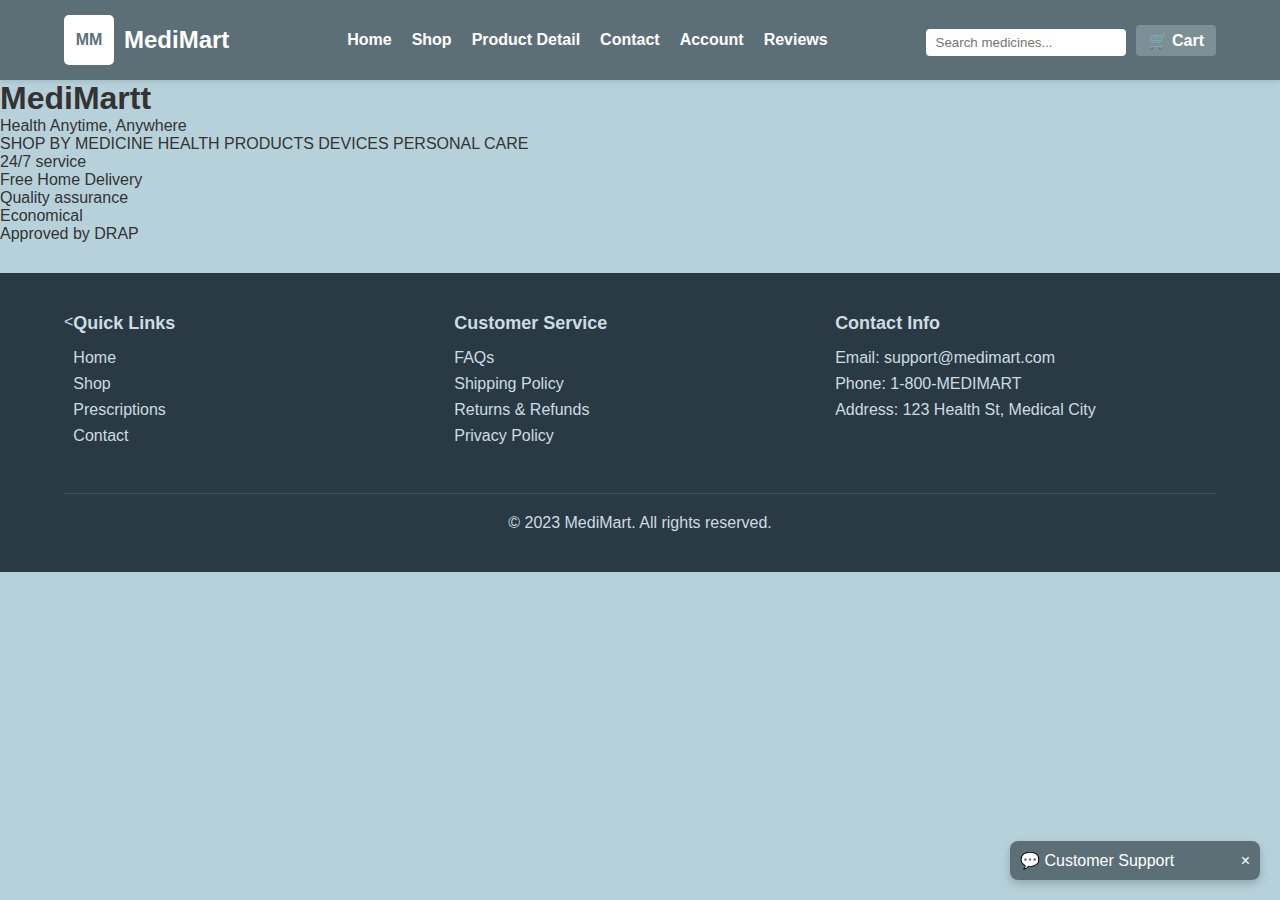
<file: index.html>
<!DOCTYPE html>
<html lang="en">
<head>
    <meta charset="UTF-8">
    <meta name="viewport" content="width=device-width, initial-scale=1.0">
    <title>MediMartt - Health Anytime Anywhere</title>
    
    <link href="https://fonts.googleapis.com/css2?family=Poppins:wght@300;400;600;700&display=swap" rel="stylesheet">
    <link rel="stylesheet" href="style.css">

</head>
<body>
    <header>
    <div class="header-container">
        <div class="logo">
            <div class="logo-icon">
                <span>MM</span>
            </div>
            <h1>MediMart</h1>
        </div>

        <nav>
            <ul>
               <li><a href="#">Home</a></li>
                <li><a href="ShopByCategory.html">Shop</a></li>
                <li><a href="productDetail.html">Product Detail</a></li>
                <li><a href="contact.html">Contact</a></li>
                <li><a href="login.html">Account</a></li>
                <li><a href="review.html">Reviews</a></li>
            </ul>
        </nav>

        <div class="header-extra">
            <input type="text" id="search-bar" placeholder="Search medicines...">
          <a href="shipping.html" class="add-to-cart">🛒 Cart</a>
        </div>
    </div>
</header>

    <section class="hero-section">

       

        <div class="hero-content">
            <h1 class="main-title">MediMartt</h1>
            <p class="title-info">Health Anytime, Anywhere</p>

            <div class="shopping-categories">
                <span>SHOP BY MEDICINE</span>
                <span>HEALTH PRODUCTS</span>
                <span>DEVICES</span>
                <span>PERSONAL CARE</span>
            </div>
        </div>

        <div class="services">
            <p>24/7 service</p>
            <p>Free Home Delivery</p>
            <p>Quality assurance</p>
            <p>Economical</p>
            <p>Approved by DRAP</p>
        </div>

    </section>

    <footer style="background-color:#2a3a44; color:#cddce3; padding:40px 0;">
  <div style="display:flex; justify-content:space-between; flex-wrap:wrap; width:90%; max-width:1200px; margin:0 auto;">

    <
    <div style="flex:1; min-width:200px; margin-bottom:20px;">
      <h3 style="margin-bottom:15px; font-size:18px;">Quick Links</h3>
      <ul style="list-style:none; padding:0; margin:0;">
        <li style="margin-bottom:8px;"><a href="#" style="color:#cddce3; text-decoration:none; transition: color 0.3s;">Home</a></li>
        <li style="margin-bottom:8px;"><a href="#" style="color:#cddce3; text-decoration:none; transition: color 0.3s;">Shop</a></li>
        <li style="margin-bottom:8px;"><a href="#" style="color:#cddce3; text-decoration:none; transition: color 0.3s;">Prescriptions</a></li>
        <li style="margin-bottom:8px;"><a href="#" style="color:#cddce3; text-decoration:none; transition: color 0.3s;">Contact</a></li>
      </ul>
    </div>

  
    <div style="flex:1; min-width:200px; margin-bottom:20px;">
      <h3 style="margin-bottom:15px; font-size:18px;">Customer Service</h3>
      <ul style="list-style:none; padding:0; margin:0;">
        <li style="margin-bottom:8px;"><a href="#" style="color:#cddce3; text-decoration:none; transition: color 0.3s;">FAQs</a></li>
        <li style="margin-bottom:8px;"><a href="#" style="color:#cddce3; text-decoration:none; transition: color 0.3s;">Shipping Policy</a></li>
        <li style="margin-bottom:8px;"><a href="#" style="color:#cddce3; text-decoration:none; transition: color 0.3s;">Returns &amp; Refunds</a></li>
        <li style="margin-bottom:8px;"><a href="#" style="color:#cddce3; text-decoration:none; transition: color 0.3s;">Privacy Policy</a></li>
      </ul>
    </div>

    
    <div style="flex:1; min-width:200px; margin-bottom:20px;">
      <h3 style="margin-bottom:15px; font-size:18px;">Contact Info</h3>
      <ul style="list-style:none; padding:0; margin:0; color:#cddce3;">
        <li style="margin-bottom:8px;">Email: support@medimart.com</li>
        <li style="margin-bottom:8px;">Phone: 1-800-MEDIMART</li>
        <li style="margin-bottom:8px;">Address: 123 Health St, Medical City</li>
      </ul>
    </div>

  </div>

  <div style="text-align:center; padding-top:20px; border-top: 1px solid rgba(255,255,255,0.1); width:90%; max-width:1200px; margin:20px auto 0;">
    <p style="margin:0;">&copy; 2023 MediMart. All rights reserved.</p>
  </div>
</footer>

<div id="chat-popup">
        <div id="chat-header" onclick="toggleChat()">
            <span>💬 Customer Support</span>
            <span id="close-btn">×</span>
        </div>
        <div id="chat-body">
            <p>Hello! How can we help you today?</p>
            <input type="text" placeholder="Type your message..." id="chat-input">
            <button onclick="sendMessage()">Send</button>
        </div>
    </div>

    <script>
        function toggleChat() {
            const chatBody = document.getElementById("chat-body");
            chatBody.style.display = chatBody.style.display === "block" ? "none" : "block";
        }

        function sendMessage() {
            const input = document.getElementById("chat-input");
            if(input.value.trim() !== "") {
                alert("Message sent: " + input.value);
                input.value = "";
            }
        }

        document.getElementById("close-btn").addEventListener("click", function(e){
            e.stopPropagation();
            document.getElementById("chat-body").style.display = "none";
        });
    </script>

</body>
</html>
</file>
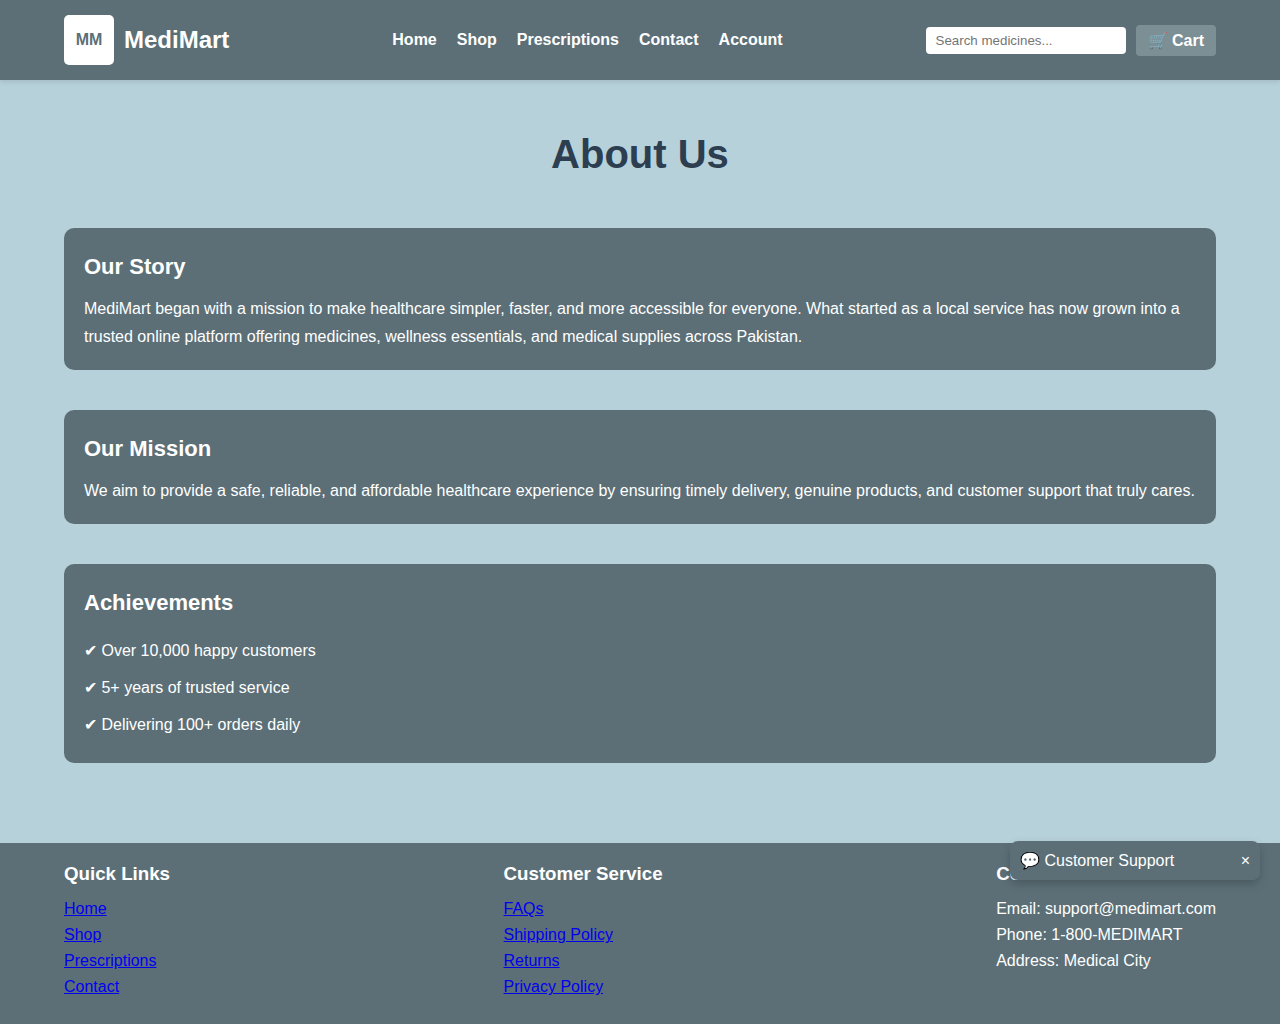
<file: aboutus.html>
<!DOCTYPE html>
<html lang="en">
<head>
    <meta charset="UTF-8">
    <meta name="viewport" content="width=device-width, initial-scale=1.0">
    <title>About Us – MediMart</title>
    <link rel="stylesheet" href="styled.css">
</head>

<body>

<!-- HEADER -->
<header>
    <div class="header-container">
        <div class="logo">
            <div class="logo-icon">
                <span>MM</span>
            </div>
            <h1>MediMart</h1>
        </div>

        <nav>
            <ul>
                <li><a href="#">Home</a></li>
                <li><a href="#">Shop</a></li>
                <li><a href="#">Prescriptions</a></li>
                <li><a href="#">Contact</a></li>
                <li><a href="#">Account</a></li>
            </ul>
        </nav>

        <div class="header-extra">
            <input type="text" id="search-bar" placeholder="Search medicines...">
            <a href="#" class="add-to-cart">🛒 Cart</a>
        </div>
    </div>
</header>

<!-- ABOUT US CONTENT -->
<section class="about-container">

    <h1 class="about-title">About Us</h1>

    <div class="section">
        <h2>Our Story</h2>
        <p>
            MediMart began with a mission to make healthcare simpler, faster, and more accessible for everyone.
            What started as a local service has now grown into a trusted online platform offering medicines,
            wellness essentials, and medical supplies across Pakistan.
        </p>
    </div>

    <div class="section">
        <h2>Our Mission</h2>
        <p>
            We aim to provide a safe, reliable, and affordable healthcare experience by ensuring timely delivery,
            genuine products, and customer support that truly cares.
        </p>
    </div>

    <div class="section achievements">
        <h2>Achievements</h2>
        <ul>
            <li>✔ Over 10,000 happy customers</li>
            <li>✔ 5+ years of trusted service</li>
            <li>✔ Delivering 100+ orders daily</li>
        </ul>
    </div>

</section>

<!-- FOOTER -->
<footer>
    <div class="footer-container">

        <div class="footer-section">
            <h3>Quick Links</h3>
            <ul>
                <li><a href="#">Home</a></li>
                <li><a href="#">Shop</a></li>
                <li><a href="#">Prescriptions</a></li>
                <li><a href="#">Contact</a></li>
            </ul>
        </div>

        <div class="footer-section">
            <h3>Customer Service</h3>
            <ul>
                <li><a href="#">FAQs</a></li>
                <li><a href="#">Shipping Policy</a></li>
                <li><a href="#">Returns</a></li>
                <li><a href="#">Privacy Policy</a></li>
            </ul>
        </div>

        <div class="footer-section">
            <h3>Contact Info</h3>
            <ul>
                <li>Email: support@medimart.com</li>
                <li>Phone: 1-800-MEDIMART</li>
                <li>Address: Medical City</li>
            </ul>
        </div>

    </div>
</footer>

<!-- CHAT POPUP -->
<div id="chat-popup">
    <div id="chat-header" onclick="toggleChat()">
        <span>💬 Customer Support</span>
        <span id="close-btn">×</span>
    </div>
    
    <div id="chat-body">
        <p>Hello! How can we assist you?</p>
        <input type="text" id="chat-input" placeholder="Type your message...">
        <button onclick="sendMessage()">Send</button>
    </div>
</div>

<script>
function toggleChat() {
    const chatBody = document.getElementById("chat-body");
    chatBody.style.display = (chatBody.style.display === "block") ? "none" : "block";
}

function sendMessage() {
    const input = document.getElementById("chat-input");
    if (input.value.trim() !== "") {
        alert("Message sent: " + input.value);
        input.value = "";
    }
}

document.getElementById("close-btn").addEventListener("click", function(e) {
    e.stopPropagation();
    document.getElementById("chat-body").style.display = "none";
});
</script>

</body>
</html>
</file>
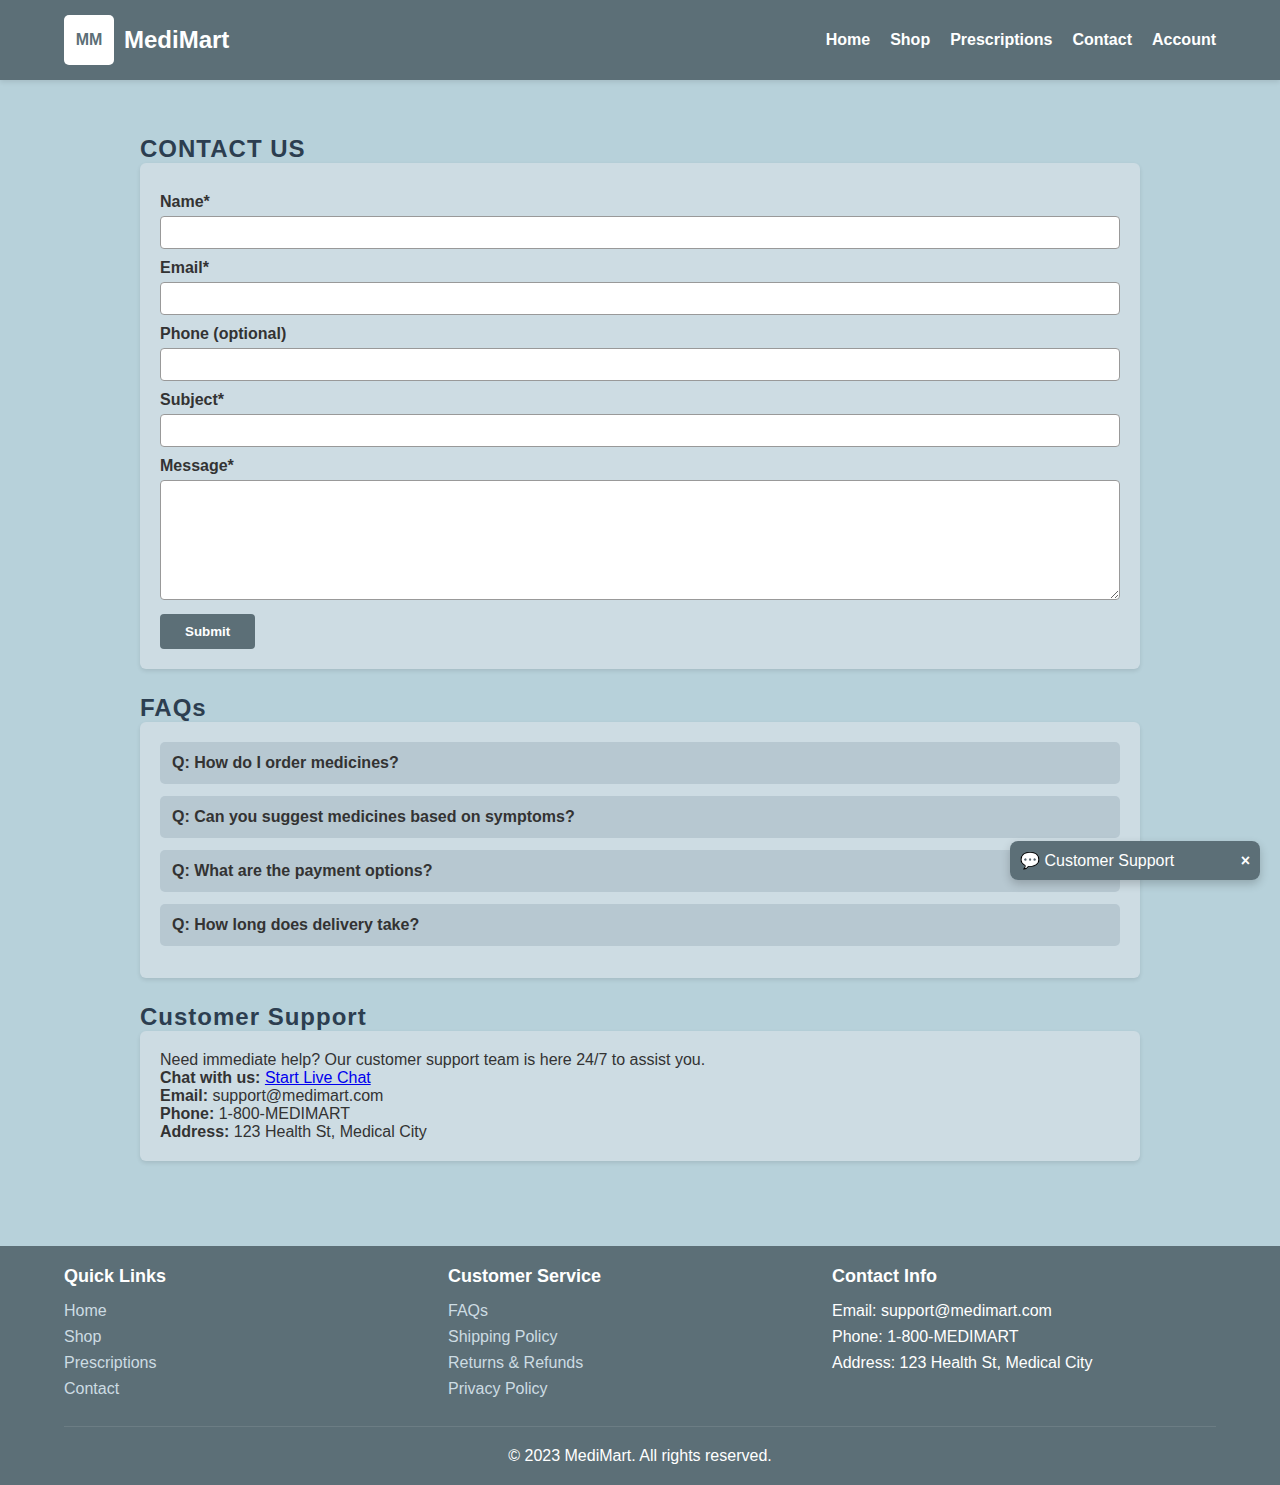
<file: contact.html>
<!DOCTYPE html>
<html lang="en">
<head>
    <meta charset="UTF-8">
    <meta name="viewport" content="width=device-width, initial-scale=1.0">
    <title>MediMart – Contact Us</title>
    <link rel="stylesheet" href="styleb.css">
</head>

<body>
    <header>
        <div class="header-container">
            <div class="logo">
                <div class="logo-icon">
                    <span>MM</span>
                </div>
                <h1>MediMart</h1>
            </div>
            <nav>
                <ul>
                    <li><a href="#">Home</a></li>
                    <li><a href="#">Shop</a></li>
                    <li><a href="#">Prescriptions</a></li>
                    <li><a href="#">Contact</a></li>
                    <li><a href="#">Account</a></li>
                </ul>
            </nav>
        </div>
    </header>

    <div class="container">
        <h2>CONTACT US</h2>
        <div class="section-box">
            <label>Name*</label>
            <input type="text">
            <label>Email*</label>
            <input type="email">
            <label>Phone (optional)</label>
            <input type="text">
            <label>Subject*</label>
            <input type="text">
            <label>Message*</label>
            <textarea></textarea>
            <button class="btn">Submit</button>
        </div>

        <h2>FAQs</h2>
        <div class="section-box faq">
            <div class="faq-item">
                <p class="faq-question">Q: How do I order medicines?</p>
                <p class="faq-answer">Browse items, add to cart, checkout. Home delivery available.</p>
            </div>
            <div class="faq-item">
                <p class="faq-question">Q: Can you suggest medicines based on symptoms?</p>
                <p class="faq-answer">Yes, enter your symptoms and we recommend suitable medicines.</p>
            </div>
            <div class="faq-item">
                <p class="faq-question">Q: What are the payment options?</p>
                <p class="faq-answer">Credit/debit cards, UPI, and COD.</p>
            </div>
            <div class="faq-item">
                <p class="faq-question">Q: How long does delivery take?</p>
                <p class="faq-answer">Usually 24–48 hours depending on your location.</p>
            </div>
        </div>

        <h2>Customer Support</h2>
        <div class="section-box">
            <p>Need immediate help? Our customer support team is here 24/7 to assist you.</p>
            <p><strong>Chat with us:</strong> <a href="#">Start Live Chat</a></p>
            <p><strong>Email:</strong> support@medimart.com</p>
            <p><strong>Phone:</strong> 1-800-MEDIMART</p>
            <p><strong>Address:</strong> 123 Health St, Medical City</p>
        </div>
    </div>

    <footer>
        <div class="footer-container">
            <div class="footer-section">
                <h3>Quick Links</h3>
                <ul>
                    <li><a href="#">Home</a></li>
                    <li><a href="#">Shop</a></li>
                    <li><a href="#">Prescriptions</a></li>
                    <li><a href="#">Contact</a></li>
                </ul>
            </div>
            <div class="footer-section">
                <h3>Customer Service</h3>
                <ul>
                    <li><a href="#">FAQs</a></li>
                    <li><a href="#">Shipping Policy</a></li>
                    <li><a href="#">Returns & Refunds</a></li>
                    <li><a href="#">Privacy Policy</a></li>
                </ul>
            </div>
            <div class="footer-section">
                <h3>Contact Info</h3>
                <ul>
                    <li>Email: support@medimart.com</li>
                    <li>Phone: 1-800-MEDIMART</li>
                    <li>Address: 123 Health St, Medical City</li>
                </ul>
            </div>
        </div>
        <div class="copyright">
            <p>&copy; 2023 MediMart. All rights reserved.</p>
        </div>
    </footer>

    <script>
        const questions = document.querySelectorAll(".faq-question");
        questions.forEach(q => {
            q.addEventListener("click", () => {
                const ans = q.nextElementSibling;
                ans.style.display = ans.style.display === "block" ? "none" : "block";
            });
        });
    </script>
    <div id="chat-popup">
        <div id="chat-header" onclick="toggleChat()">
            <span>💬 Customer Support</span>
            <span id="close-btn">×</span>
        </div>
        <div id="chat-body">
            <p>Hello! How can we help you today?</p>
            <input type="text" placeholder="Type your message..." id="chat-input">
            <button onclick="sendMessage()">Send</button>
        </div>
    </div>

    <script>
        function toggleChat() {
            const chatBody = document.getElementById("chat-body");
            chatBody.style.display = chatBody.style.display === "block" ? "none" : "block";
        }

        function sendMessage() {
            const input = document.getElementById("chat-input");
            if(input.value.trim() !== "") {
                alert("Message sent: " + input.value);
                input.value = "";
            }
        }

        document.getElementById("close-btn").addEventListener("click", function(e){
            e.stopPropagation();
            document.getElementById("chat-body").style.display = "none";
        });
    </script>
</body>
</html>
</file>
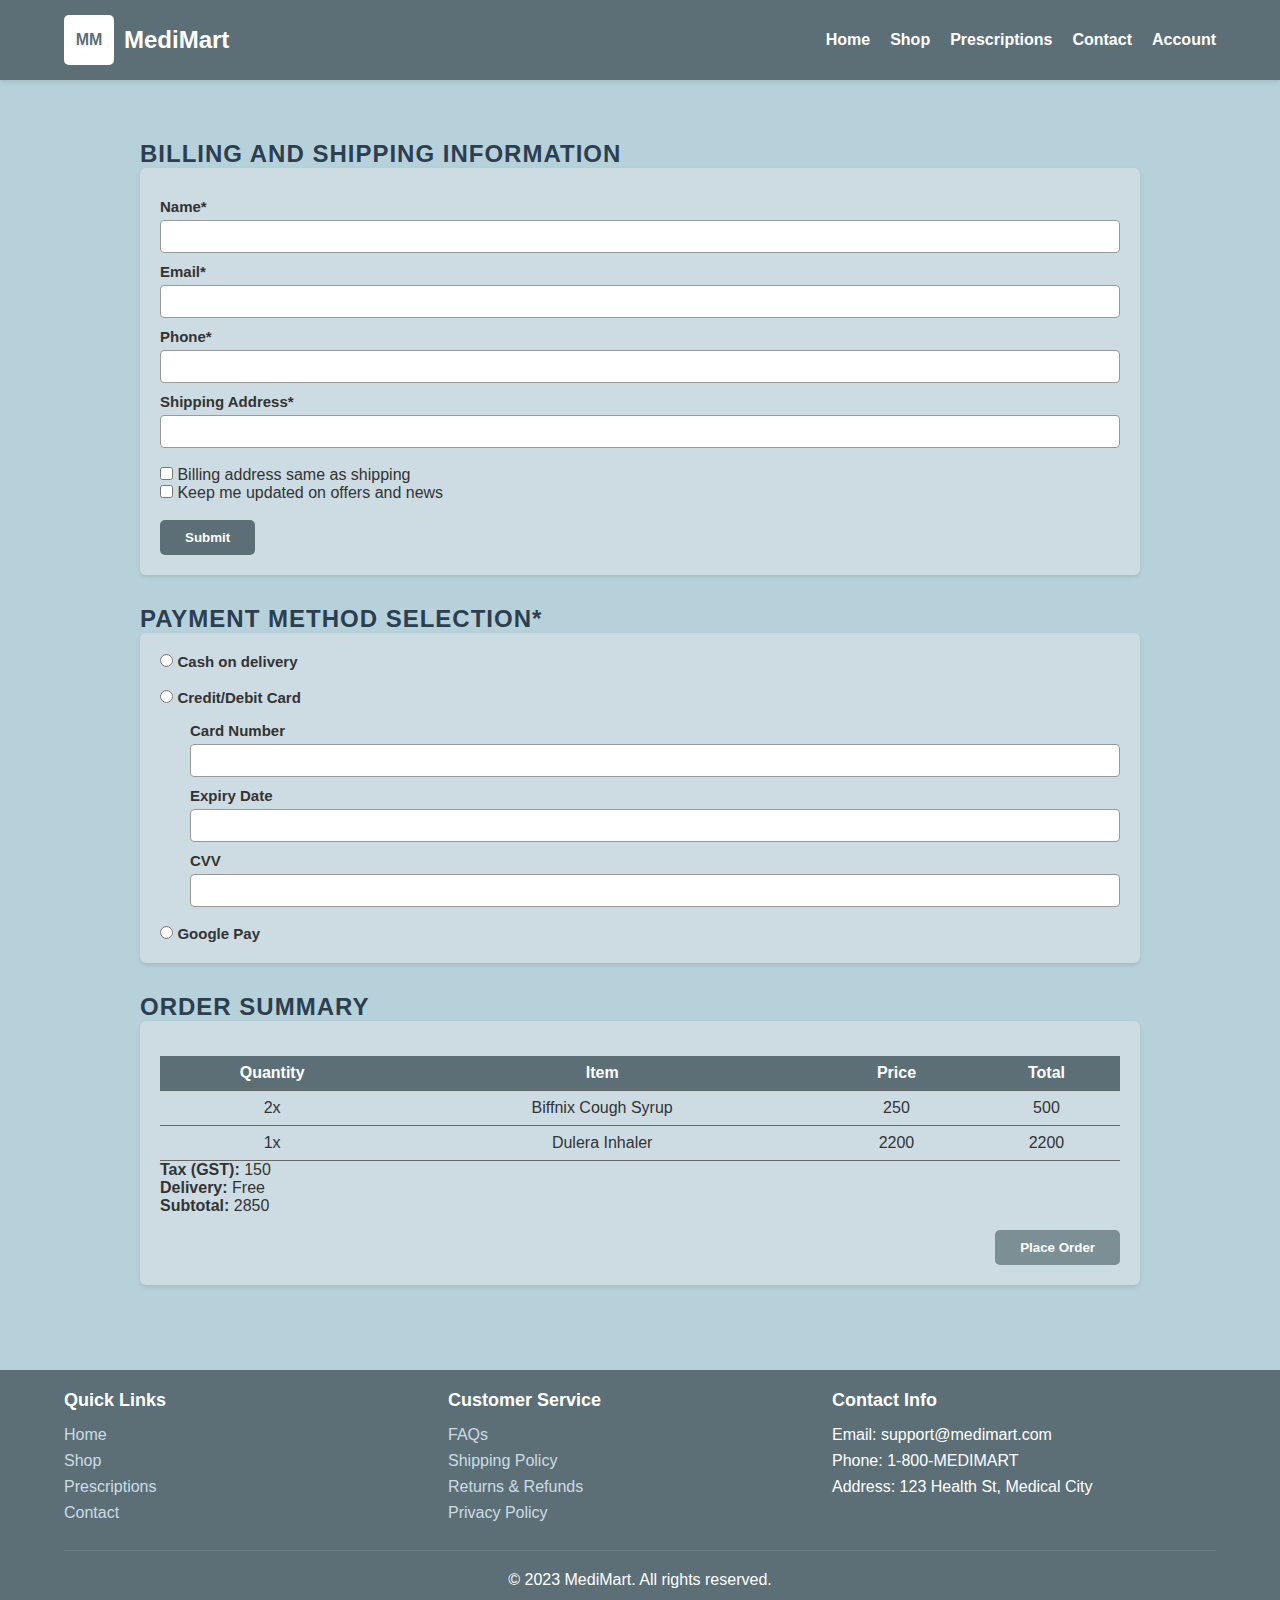
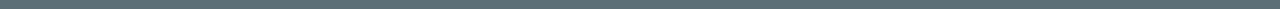
<file: page 22.html>
<!DOCTYPE html>
<html lang="en">
<head>
    <meta charset="UTF-8">
    <meta name="viewport" content="width=device-width, initial-scale=1.0">
    <title>MediMart – Checkout</title>
    <style>
        * {
            margin: 0;
            padding: 0;
            box-sizing: border-box;
        }
        
        body {
            background: #b7d1da;
            font-family: Arial, sans-serif;
            color: #333;
            display: flex;
            flex-direction: column;
            min-height: 100vh;
        }
        
        /* Header Styles */
        header {
            background-color: #5c6f77;
            padding: 15px 0;
            box-shadow: 0 2px 5px rgba(0,0,0,0.1);
        }
        
        .header-container {
            width: 90%;
            max-width: 1200px;
            margin: 0 auto;
            display: flex;
            justify-content: space-between;
            align-items: center;
        }
        
        .logo {
            display: flex;
            align-items: center;
        }
        
        .logo img {
            height: 50px;
            margin-right: 10px;
        }
        
        .logo h1 {
            color: white;
            font-size: 24px;
        }
        
        nav ul {
            display: flex;
            list-style: none;
        }
        
        nav ul li {
            margin-left: 20px;
        }
        
        nav ul li a {
            color: white;
            text-decoration: none;
            font-weight: bold;
            transition: color 0.3s;
        }
        
        nav ul li a:hover {
            color: #cddce3;
        }
        
        /* Main Content */
        .container {
            width: 80%;
            max-width: 1000px;
            margin: 30px auto;
            flex: 1;
        }
        
        h2 {
            margin-top: 30px;
            letter-spacing: 1px;
            color: #2c3e50;
        }
        
        .section-box {
            background: #cddce3;
            padding: 20px;
            border-radius: 6px;
            margin-bottom: 25px;
            box-shadow: 0 2px 4px rgba(0,0,0,0.1);
        }
        
        label { 
            font-size: 15px; 
            display:block; 
            margin-top:10px; 
            font-weight: bold;
        }
        
        input[type="text"], input[type="email"], input[type="number"] {
            width: 100%;
            padding: 8px;
            border: 1px solid #999;
            border-radius: 4px;
            margin-top: 5px;
        }
        
        .btn {
            padding: 10px 25px;
            background: #5c6f77;
            color: white;
            border: none;
            border-radius: 5px;
            cursor: pointer;
            font-weight: bold;
            transition: background 0.3s;
        }
        
        .btn:hover {
            background: #4a5a61;
        }
        
        .order-table {
            width:100%;
            border-collapse: collapse;
            margin-top: 15px;
        }
        
        .order-table th, .order-table td {
            border-bottom: 1px solid #666;
            padding: 8px;
            text-align:center;
        }
        
        .order-table th {
            background-color: #5c6f77;
            color: white;
        }
        
        .place-order-btn {
            margin-top: 15px;
            float:right;
            background:#7b8f95;
        }
        
        /* Footer Styles */
        footer {
            background-color: #5c6f77;
            color: white;
            padding: 20px 0;
            margin-top: 30px;
        }
        
        .footer-container {
            width: 90%;
            max-width: 1200px;
            margin: 0 auto;
            display: flex;
            justify-content: space-between;
            flex-wrap: wrap;
        }
        
        .footer-section {
            flex: 1;
            min-width: 200px;
            margin-bottom: 20px;
        }
        
        .footer-section h3 {
            margin-bottom: 15px;
            font-size: 18px;
        }
        
        .footer-section ul {
            list-style: none;
        }
        
        .footer-section ul li {
            margin-bottom: 8px;
        }
        
        .footer-section ul li a {
            color: #cddce3;
            text-decoration: none;
            transition: color 0.3s;
        }
        
        .footer-section ul li a:hover {
            color: white;
        }
        
        .copyright {
            text-align: center;
            padding-top: 20px;
            border-top: 1px solid rgba(255,255,255,0.1);
            width: 90%;
            max-width: 1200px;
            margin: 0 auto;
        }
    </style>
</head>

<body>
    <header>
        <div class="header-container">
            <div class="logo">
                <!-- Placeholder for logo - replace with actual logo image -->
                <div style="width: 50px; height: 50px; background-color: white; display: flex; align-items: center; justify-content: center; border-radius: 5px; margin-right: 10px;">
                    <span style="color: #5c6f77; font-weight: bold;">MM</span>
                </div>
                <h1>MediMart</h1>
            </div>
            <nav>
                <ul>
                    <li><a href="#">Home</a></li>
                    <li><a href="#">Shop</a></li>
                    <li><a href="#">Prescriptions</a></li>
                    <li><a href="#">Contact</a></li>
                    <li><a href="#">Account</a></li>
                </ul>
            </nav>
        </div>
    </header>

    <div class="container">
        <h2>BILLING AND SHIPPING INFORMATION</h2>
        <div class="section-box">
            <label>Name*</label>
            <input type="text">

            <label>Email*</label>
            <input type="email">

            <label>Phone*</label>
            <input type="number">

            <label>Shipping Address*</label>
            <input type="text">

            <br><br>
            <input type="checkbox"> Billing address same as shipping<br>
            <input type="checkbox"> Keep me updated on offers and news
            <br><br>
            <button class="btn">Submit</button>
        </div>

        <h2>PAYMENT METHOD SELECTION*</h2>
        <div class="section-box">
            <input type="radio" name="payment" id="cod"> <label for="cod" style="display: inline;">Cash on delivery</label><br><br>
            <input type="radio" name="payment" id="card"> <label for="card" style="display: inline;">Credit/Debit Card</label>

            <div style="margin-left:30px; margin-top:15px;">
                <label>Card Number</label>
                <input type="text">

                <label>Expiry Date</label>
                <input type="text">

                <label>CVV</label>
                <input type="text">
            </div>

            <br>
            <input type="radio" name="payment" id="gpay"> <label for="gpay" style="display: inline;">Google Pay</label>
        </div>

        <h2>ORDER SUMMARY</h2>
        <div class="section-box">
            <table class="order-table">
                <tr>
                    <th>Quantity</th><th>Item</th><th>Price</th><th>Total</th>
                </tr>
                <tr>
                    <td>2x</td><td>Biffnix Cough Syrup</td><td>250</td><td>500</td>
                </tr>
                <tr>
                    <td>1x</td><td>Dulera Inhaler</td><td>2200</td><td>2200</td>
                </tr>
            </table>

            <p><strong>Tax (GST):</strong> 150</p>
            <p><strong>Delivery:</strong> Free</p>
            <p><strong>Subtotal:</strong> 2850</p>

            <button class="btn place-order-btn">Place Order</button>
            <div style="clear: both;"></div>
        </div>
    </div>

    <footer>
        <div class="footer-container">
            <div class="footer-section">
                <h3>Quick Links</h3>
                <ul>
                    <li><a href="#">Home</a></li>
                    <li><a href="#">Shop</a></li>
                    <li><a href="#">Prescriptions</a></li>
                    <li><a href="#">Contact</a></li>
                </ul>
            </div>
            <div class="footer-section">
                <h3>Customer Service</h3>
                <ul>
                    <li><a href="#">FAQs</a></li>
                    <li><a href="#">Shipping Policy</a></li>
                    <li><a href="#">Returns & Refunds</a></li>
                    <li><a href="#">Privacy Policy</a></li>
                </ul>
            </div>
            <div class="footer-section">
                <h3>Contact Info</h3>
                <ul>
                    <li>Email: support@medimart.com</li>
                    <li>Phone: 1-800-MEDIMART</li>
                    <li>Address: 123 Health St, Medical City</li>
                </ul>
            </div>
        </div>
        <div class="copyright">
            <p>&copy; 2023 MediMart. All rights reserved.</p>
        </div>
    </footer>
</body>
</html>
</file>
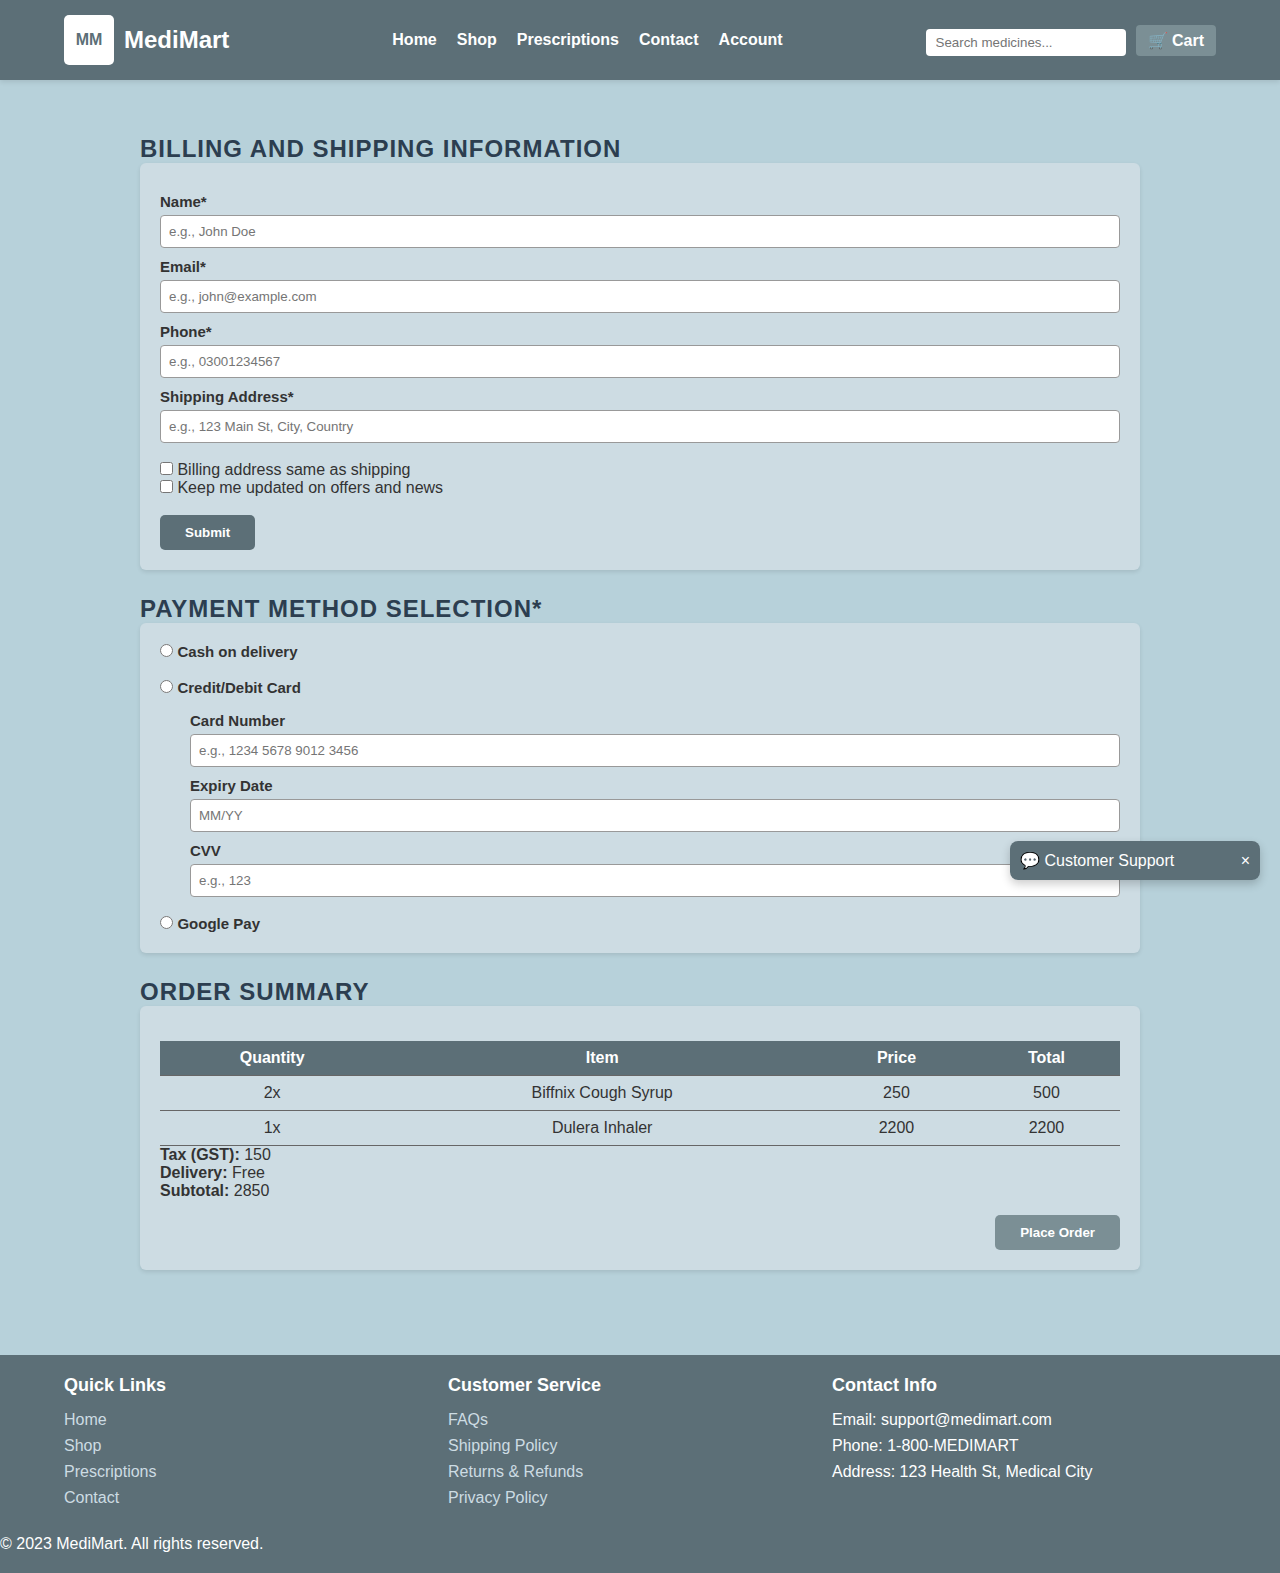
<file: page1final.html>
<!DOCTYPE html>
<html lang="en">
<head>
    <meta charset="UTF-8">
    <meta name="viewport" content="width=device-width, initial-scale=1.0">
    <title>MediMart – Checkout</title>

    <!-- LINK TO CSS -->
    <link rel="stylesheet" href="style.css">
</head>

<body>

<header>
    <div class="header-container">
        <div class="logo">
            <div style="width: 50px; height: 50px; background-color: white; display: flex; align-items: center; justify-content: center; border-radius: 5px; margin-right: 10px;">
                <span style="color: #5c6f77; font-weight: bold;">MM</span>
            </div>
            <h1>MediMart</h1>
        </div>

        <nav>
            <ul>
                <li><a href="#">Home</a></li>
                <li><a href="#">Shop</a></li>
                <li><a href="#">Prescriptions</a></li>
                <li><a href="#">Contact</a></li>
                <li><a href="#">Account</a></li>
            </ul>
        </nav>

        <div class="header-extra">
            <input type="text" placeholder="Search medicines..." id="search-bar">
            <a href="#" class="add-to-cart">🛒 Cart</a>
        </div>
    </div>
</header>

<div class="container">

    <h2>BILLING AND SHIPPING INFORMATION</h2>
    <div class="section-box">
        <label>Name*</label>
        <input type="text" placeholder="e.g., John Doe">

        <label>Email*</label>
        <input type="email" placeholder="e.g., john@example.com">

        <label>Phone*</label>
        <input type="number" placeholder="e.g., 03001234567">

        <label>Shipping Address*</label>
        <input type="text" placeholder="e.g., 123 Main St, City, Country">

        <br><br>
        <input type="checkbox"> Billing address same as shipping<br>
        <input type="checkbox"> Keep me updated on offers and news
        <br><br>
        <button class="btn">Submit</button>
    </div>

    <h2>PAYMENT METHOD SELECTION*</h2>
    <div class="section-box">
        <input type="radio" name="payment" id="cod"> 
        <label for="cod" style="display: inline;">Cash on delivery</label><br><br>

        <input type="radio" name="payment" id="card"> 
        <label for="card" style="display: inline;">Credit/Debit Card</label>

        <div style="margin-left:30px; margin-top:15px;">
            <label>Card Number</label>
            <input type="text" placeholder="e.g., 1234 5678 9012 3456">

            <label>Expiry Date</label>
            <input type="text" placeholder="MM/YY">

            <label>CVV</label>
            <input type="text" placeholder="e.g., 123">
        </div>

        <br>
        <input type="radio" name="payment" id="gpay"> 
        <label for="gpay" style="display: inline;">Google Pay</label>
    </div>

    <h2>ORDER SUMMARY</h2>
    <div class="section-box">
        <table class="order-table">
            <tr>
                <th>Quantity</th><th>Item</th><th>Price</th><th>Total</th>
            </tr>
            <tr>
                <td>2x</td><td>Biffnix Cough Syrup</td><td>250</td><td>500</td>
            </tr>
            <tr>
                <td>1x</td><td>Dulera Inhaler</td><td>2200</td><td>2200</td>
            </tr>
        </table>

        <p><strong>Tax (GST):</strong> 150</p>
        <p><strong>Delivery:</strong> Free</p>
        <p><strong>Subtotal:</strong> 2850</p>

        <button class="btn place-order-btn">Place Order</button>
        <div style="clear: both;"></div>
    </div>
</div>

<footer>
    <div class="footer-container">
        <div class="footer-section">
            <h3>Quick Links</h3>
            <ul>
                <li><a href="#">Home</a></li>
                <li><a href="#">Shop</a></li>
                <li><a href="#">Prescriptions</a></li>
                <li><a href="#">Contact</a></li>
            </ul>
        </div>

        <div class="footer-section">
            <h3>Customer Service</h3>
            <ul>
                <li><a href="#">FAQs</a></li>
                <li><a href="#">Shipping Policy</a></li>
                <li><a href="#">Returns & Refunds</a></li>
                <li><a href="#">Privacy Policy</a></li>
            </ul>
        </div>

        <div class="footer-section">
            <h3>Contact Info</h3>
            <ul>
                <li>Email: support@medimart.com</li>
                <li>Phone: 1-800-MEDIMART</li>
                <li>Address: 123 Health St, Medical City</li>
            </ul>
        </div>
    </div>

    <div class="copyright">
        <p>&copy; 2023 MediMart. All rights reserved.</p>
    </div>
</footer>

<!-- CHAT POPUP -->
<div id="chat-popup">
    <div id="chat-header" onclick="toggleChat()">
        <span>💬 Customer Support</span>
        <span id="close-btn">×</span>
    </div>
    <div id="chat-body">
        <p>Hello! How can we help you today?</p>
        <input type="text" placeholder="Type your message..." id="chat-input">
        <button onclick="sendMessage()">Send</button>
    </div>
</div>

<script>
    function toggleChat() {
        const chatBody = document.getElementById("chat-body");
        chatBody.style.display = (chatBody.style.display === "block") ? "none" : "block";
    }

    function sendMessage() {
        const input = document.getElementById("chat-input");
        if(input.value.trim() !== "") {
            alert("Message sent: " + input.value);
            input.value = "";
        }
    }

    document.getElementById("close-btn").addEventListener("click", function(e){
        e.stopPropagation();
        document.getElementById("chat-body").style.display = "none";
    });
</script>

</body>
</html>
</file>
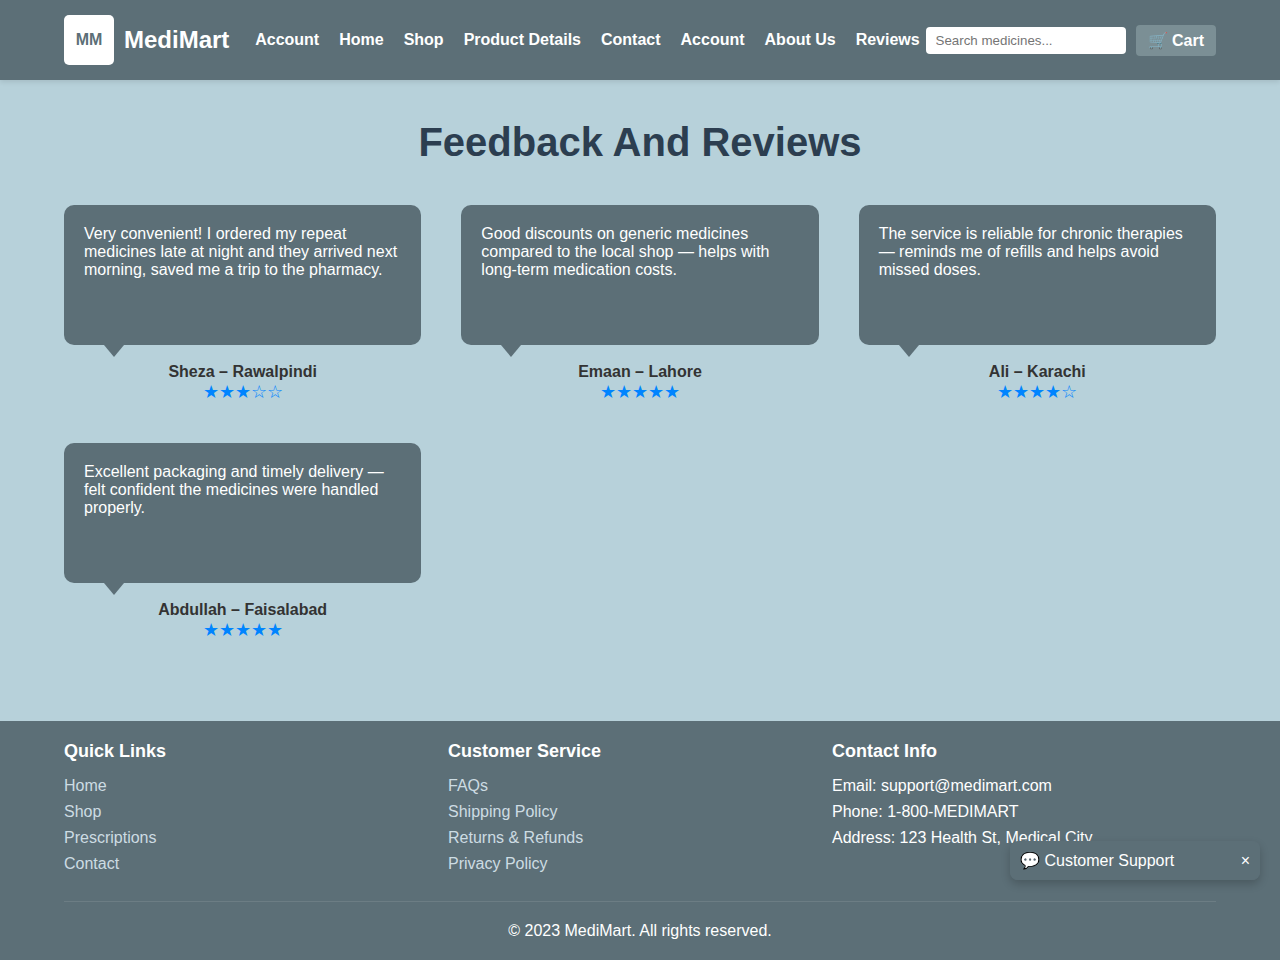
<file: review.html>
<!DOCTYPE html>
<html lang="en">
<head>
    <meta charset="UTF-8">
    <meta name="viewport" content="width=device-width, initial-scale=1.0">
    <title>MediMart – Feedback & Reviews</title>
    <link rel="stylesheet" href="stylec.css">
</head>

<body>

<header>
    <div class="header-container">
        <div class="logo">
            <div class="logo-icon">
                <span>MM</span>
            </div>
            <h1>MediMart</h1>
        </div>

        <nav>
            <ul>
                <li><a href="#">Account</a></li>
                <li><a href="index.html">Home</a></li>
                <li><a href="ShopByCategory.html">Shop</a></li>
                <li><a href="productDetail.html">Product Details</a></li>
                <li><a href="contact.html">Contact</a></li>
                <li><a href="login.html">Account</a></li>
                <li><a href="aboutus.html">About Us</a></li>
                <li><a href="review.html">Reviews</a></li>
            </ul>

        </nav>

        <div class="header-extra">
            <input type="text" id="search-bar" placeholder="Search medicines...">
            <a href="#" class="add-to-cart">🛒 Cart</a>
        </div>
    </div>
</header>
<div class="reviews-container">
    <div class="reviews-title">Feedback And Reviews</div>

    <div class="reviews-grid">

        <div>
            <div class="review-box">
                Very convenient! I ordered my repeat medicines late at night and they arrived next morning, saved me a trip to the pharmacy.
            </div>
            <div class="review-name">Sheza – Rawalpindi</div>
            <div class="stars">★★★☆☆</div>
        </div>

        <div>
            <div class="review-box">
                Good discounts on generic medicines compared to the local shop — helps with long-term medication costs.
            </div>
            <div class="review-name">Emaan – Lahore</div>
            <div class="stars">★★★★★</div>
        </div>

        <div>
            <div class="review-box">
                The service is reliable for chronic therapies — reminds me of refills and helps avoid missed doses.
            </div>
            <div class="review-name">Ali – Karachi</div>
            <div class="stars">★★★★☆</div>
        </div>

        <div>
            <div class="review-box">
                Excellent packaging and timely delivery — felt confident the medicines were handled properly.
            </div>
            <div class="review-name">Abdullah – Faisalabad</div>
            <div class="stars">★★★★★</div>
        </div>

    </div>
</div>
<footer>
    <div class="footer-container">
        <div class="footer-section">
            <h3>Quick Links</h3>
            <ul>
                <li><a href="#">Home</a></li>
                <li><a href="#">Shop</a></li>
                <li><a href="#">Prescriptions</a></li>
                <li><a href="#">Contact</a></li>
            </ul>
        </div>

        <div class="footer-section">
            <h3>Customer Service</h3>
            <ul>
                <li><a href="#">FAQs</a></li>
                <li><a href="#">Shipping Policy</a></li>
                <li><a href="#">Returns & Refunds</a></li>
                <li><a href="#">Privacy Policy</a></li>
            </ul>
        </div>

        <div class="footer-section">
            <h3>Contact Info</h3>
            <ul>
                <li>Email: support@medimart.com</li>
                <li>Phone: 1-800-MEDIMART</li>
                <li>Address: 123 Health St, Medical City</li>
            </ul>
        </div>
    </div>

    <div class="copyright">
        <p>&copy; 2023 MediMart. All rights reserved.</p>
    </div>
</footer>
<div id="chat-popup">
    <div id="chat-header" onclick="toggleChat()">
        <span>💬 Customer Support</span>
        <span id="close-btn">×</span>
    </div>
    
    <div id="chat-body">
        <p>Hello! How can we help you today?</p>
        <input type="text" id="chat-input" placeholder="Type your message...">
        <button onclick="sendMessage()">Send</button>
    </div>
</div>

<script>
function toggleChat() {
    const chatBody = document.getElementById("chat-body");
    chatBody.style.display = (chatBody.style.display === "block") ? "none" : "block";
}

function sendMessage() {
    const input = document.getElementById("chat-input");
    if(input.value.trim() !== "") {
        alert("Message sent: " + input.value);
        input.value = "";
    }
}

document.getElementById("close-btn").addEventListener("click", function(e){
    e.stopPropagation();
    document.getElementById("chat-body").style.display = "none";
});
</script>

</body>
</html>
</file>
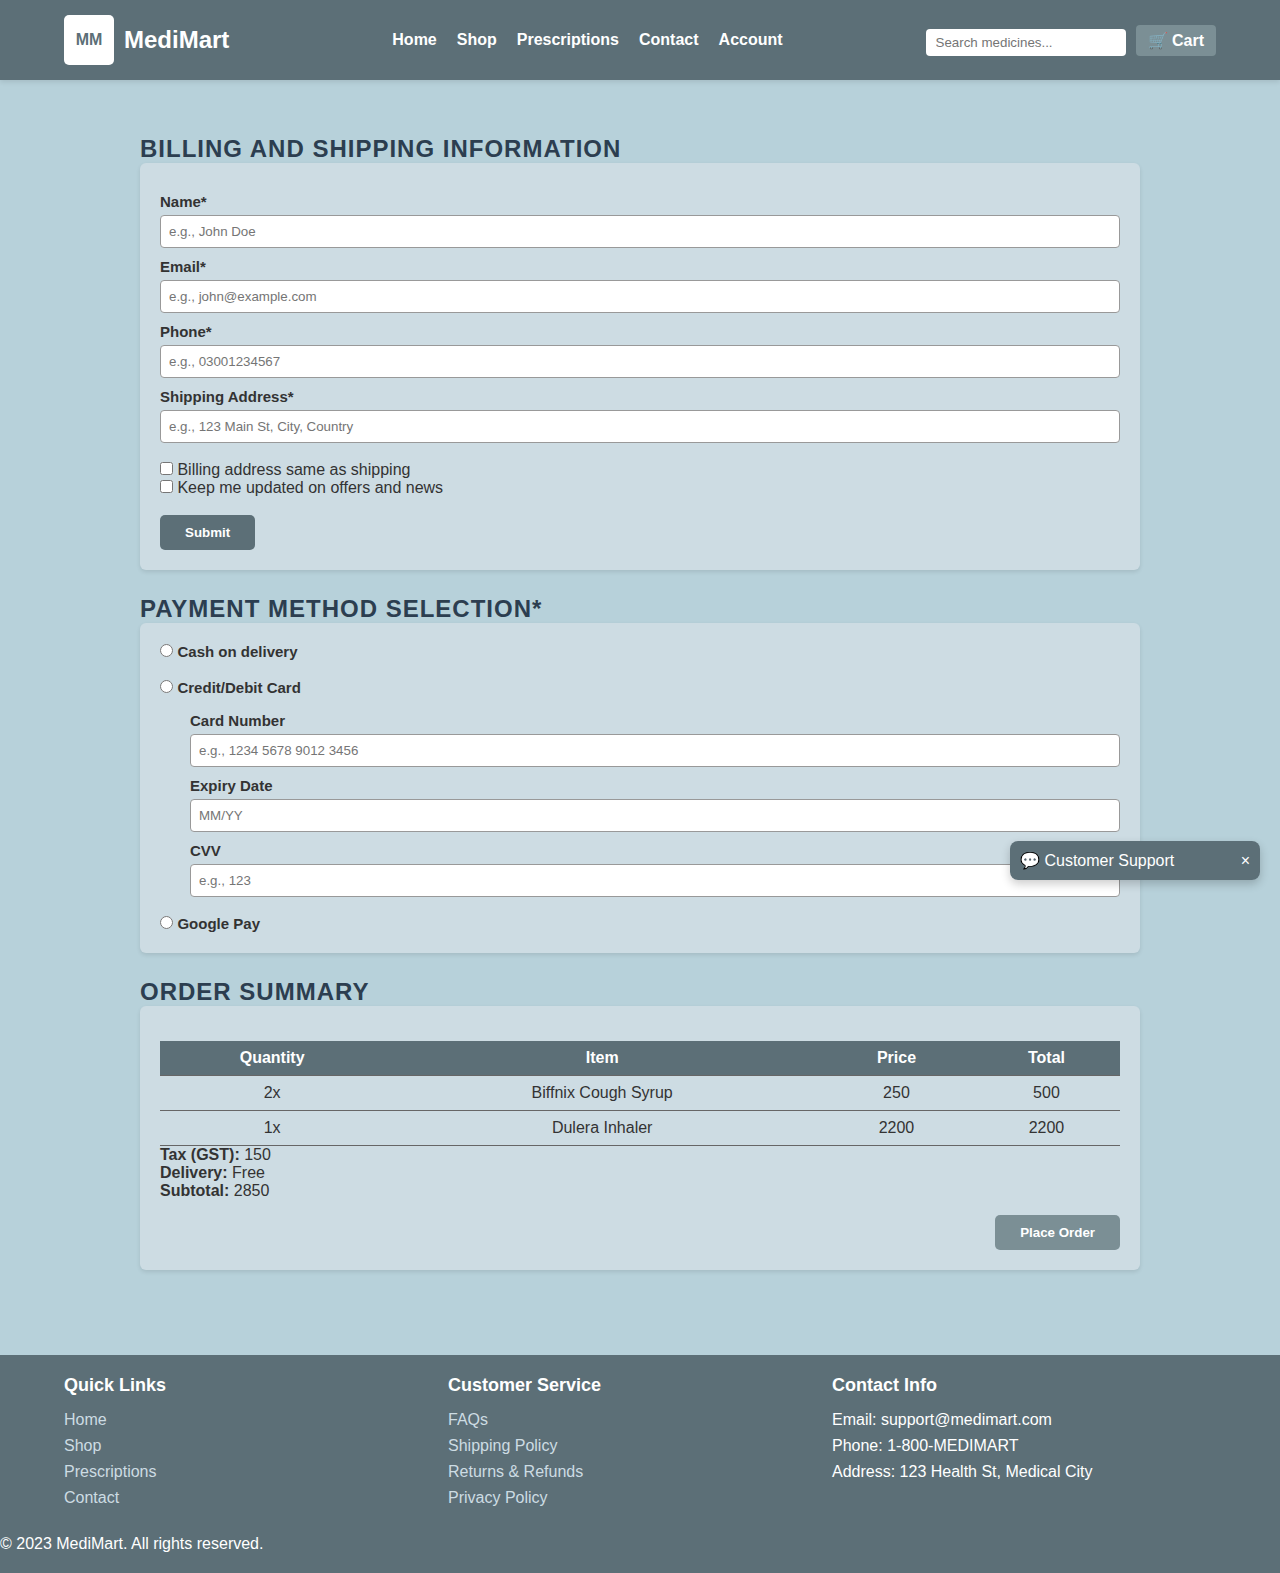
<file: shipping.html>
<!DOCTYPE html>
<html lang="en">
<head>
    <meta charset="UTF-8">
    <meta name="viewport" content="width=device-width, initial-scale=1.0">
    <title>MediMart – Checkout</title>
    <link rel="stylesheet" href="style.css">
</head>
<body>
<header>
    <div class="header-container">
        <div class="logo">
            <div style="width: 50px; height: 50px; background-color: white; display: flex; align-items: center; justify-content: center; border-radius: 5px; margin-right: 10px;">
                <span style="color: #5c6f77; font-weight: bold;">MM</span>
            </div>
            <h1>MediMart</h1>
        </div>

        <nav>
            <ul>
                <li><a href="#">Home</a></li>
                <li><a href="#">Shop</a></li>
                <li><a href="#">Prescriptions</a></li>
                <li><a href="#">Contact</a></li>
                <li><a href="#">Account</a></li>
            </ul>
        </nav>

        <div class="header-extra">
            <input type="text" placeholder="Search medicines..." id="search-bar">
            <a href="#" class="add-to-cart">🛒 Cart</a>
        </div>
    </div>
</header>

<div class="container">

    <h2>BILLING AND SHIPPING INFORMATION</h2>
    <div class="section-box">
        <label>Name*</label>
        <input type="text" placeholder="e.g., John Doe">

        <label>Email*</label>
        <input type="email" placeholder="e.g., john@example.com">

        <label>Phone*</label>
        <input type="number" placeholder="e.g., 03001234567">

        <label>Shipping Address*</label>
        <input type="text" placeholder="e.g., 123 Main St, City, Country">

        <br><br>
        <input type="checkbox"> Billing address same as shipping<br>
        <input type="checkbox"> Keep me updated on offers and news
        <br><br>
        <button class="btn">Submit</button>
    </div>

    <h2>PAYMENT METHOD SELECTION*</h2>
    <div class="section-box">
        <input type="radio" name="payment" id="cod"> 
        <label for="cod" style="display: inline;">Cash on delivery</label><br><br>

        <input type="radio" name="payment" id="card"> 
        <label for="card" style="display: inline;">Credit/Debit Card</label>

        <div style="margin-left:30px; margin-top:15px;">
            <label>Card Number</label>
            <input type="text" placeholder="e.g., 1234 5678 9012 3456">

            <label>Expiry Date</label>
            <input type="text" placeholder="MM/YY">

            <label>CVV</label>
            <input type="text" placeholder="e.g., 123">
        </div>

        <br>
        <input type="radio" name="payment" id="gpay"> 
        <label for="gpay" style="display: inline;">Google Pay</label>
    </div>

    <h2>ORDER SUMMARY</h2>
    <div class="section-box">
        <table class="order-table">
            <tr>
                <th>Quantity</th><th>Item</th><th>Price</th><th>Total</th>
            </tr>
            <tr>
                <td>2x</td><td>Biffnix Cough Syrup</td><td>250</td><td>500</td>
            </tr>
            <tr>
                <td>1x</td><td>Dulera Inhaler</td><td>2200</td><td>2200</td>
            </tr>
        </table>

        <p><strong>Tax (GST):</strong> 150</p>
        <p><strong>Delivery:</strong> Free</p>
        <p><strong>Subtotal:</strong> 2850</p>

        <button class="btn place-order-btn">Place Order</button>
        <div style="clear: both;"></div>
    </div>
</div>

<footer>
    <div class="footer-container">
        <div class="footer-section">
            <h3>Quick Links</h3>
            <ul>
                <li><a href="#">Home</a></li>
                <li><a href="#">Shop</a></li>
                <li><a href="#">Prescriptions</a></li>
                <li><a href="#">Contact</a></li>
            </ul>
        </div>

        <div class="footer-section">
            <h3>Customer Service</h3>
            <ul>
                <li><a href="#">FAQs</a></li>
                <li><a href="#">Shipping Policy</a></li>
                <li><a href="#">Returns & Refunds</a></li>
                <li><a href="#">Privacy Policy</a></li>
            </ul>
        </div>

        <div class="footer-section">
            <h3>Contact Info</h3>
            <ul>
                <li>Email: support@medimart.com</li>
                <li>Phone: 1-800-MEDIMART</li>
                <li>Address: 123 Health St, Medical City</li>
            </ul>
        </div>
    </div>

    <div class="copyright">
        <p>&copy; 2023 MediMart. All rights reserved.</p>
    </div>
</footer>
<div id="chat-popup">
    <div id="chat-header" onclick="toggleChat()">
        <span>💬 Customer Support</span>
        <span id="close-btn">×</span>
    </div>
    <div id="chat-body">
        <p>Hello! How can we help you today?</p>
        <input type="text" placeholder="Type your message..." id="chat-input">
        <button onclick="sendMessage()">Send</button>
    </div>
</div>

<script>
    function toggleChat() {
        const chatBody = document.getElementById("chat-body");
        chatBody.style.display = (chatBody.style.display === "block") ? "none" : "block";
    }

    function sendMessage() {
        const input = document.getElementById("chat-input");
        if(input.value.trim() !== "") {
            alert("Message sent: " + input.value);
            input.value = "";
        }
    }

    document.getElementById("close-btn").addEventListener("click", function(e){
        e.stopPropagation();
        document.getElementById("chat-body").style.display = "none";
    });
</script>

</body>
</html>
</file>
<file: style.css>
* {
    margin: 0;
    padding: 0;
    box-sizing: border-box;
}

body {
    background: #b7d1da;
    font-family: Arial, sans-serif;
    color: #333;
    display: flex;
    flex-direction: column;
    min-height: 100vh;
}

header {
    background-color: #5c6f77;
    padding: 15px 0;
    box-shadow: 0 2px 5px rgba(0,0,0,0.1);
}

.header-container {
    width: 90%;
    max-width: 1200px;
    margin: 0 auto;
    display: flex;
    justify-content: space-between;
    align-items: center;
}


.logo {
    display: flex;
    align-items: center;
}

.logo-icon {
    width: 50px;
    height: 50px;
    background-color: white;
    display: flex;
    align-items: center;
    justify-content: center;
    border-radius: 5px;
    margin-right: 10px;
}

.logo-icon span {
    color: #5c6f77;
    font-weight: bold;
}

.logo h1 {
    color: white;
    font-size: 24px;
}

nav ul {
    display: flex;
    list-style: none;
}

nav ul li {
    margin-left: 20px;
}

nav ul li a {
    color: white;
    text-decoration: none;
    font-weight: bold;
    transition: color 0.3s;
}

nav ul li a:hover {
    color: #cddce3;
}

/* Main Content */
.container {
    width: 80%;
    max-width: 1000px;
    margin: 30px auto;
    flex: 1;
}

h2 { 
    margin-top: 25px; 
    letter-spacing:1px; 
    color: #2c3e50;
}


.section-box {
    background: #cddce3;
    padding: 20px;
    border-radius: 6px;
    margin-bottom: 25px;
    box-shadow: 0 2px 4px rgba(0,0,0,0.1);
}

label { 
    font-size: 15px; 
    display:block; 
    margin-top:10px; 
    font-weight: bold;
}

input[type="text"], input[type="email"], input[type="number"] {
    width: 100%;
    padding: 8px;
    border: 1px solid #999;
    border-radius: 4px;
    margin-top: 5px;
}

.btn {
    padding: 10px 25px;
    background: #5c6f77;
    color: white;
    border: none;
    border-radius: 5px;
    cursor:pointer;
    font-weight: bold;
    transition: background 0.3s;
}

.btn:hover {
    background: #4a5a61;
}

.order-table {
    width:100%;
    border-collapse: collapse;
    margin-top: 15px;
}

.order-table th, .order-table td {
    border-bottom: 1px solid #666;
    padding: 8px;
    text-align:center;
}

.order-table th {
    background-color: #5c6f77;
    color: white;
}

.place-order-btn {
    margin-top: 15px;
    float:right;
    background:#7b8f95;
}

footer {
    background-color: #5c6f77;
    color: white;
    padding: 20px 0;
    margin-top: 30px;
}

.footer-container {
    width: 90%;
    max-width: 1200px;
    margin: 0 auto;
    display: flex;
    justify-content: space-between;
    flex-wrap: wrap;
}

.footer-section {
    flex: 1;
    min-width: 200px;
    margin-bottom: 20px;
}

.footer-section h3 {
    margin-bottom: 15px;
    font-size: 18px;
}

.footer-section ul {
    list-style: none;
}

.footer-section ul li {
    margin-bottom: 8px;
}

.footer-section ul li a {
    color: #cddce3;
    text-decoration: none;
    transition: color 0.3s;
}

.footer-section ul li a:hover {
    color: white;
}

copyright {
    text-align: center;
    padding-top: 20px;
    border-top: 1px solid rgba(255,255,255,0.1);
    width: 90%;
    max-width: 1200px;
    margin: 0 auto;
}

/* Chat Popup */
#chat-popup {
    position: fixed;
    bottom: 20px;
    right: 20px;
    width: 250px;
    font-family: Arial, sans-serif;
    box-shadow: 0 4px 10px rgba(0,0,0,0.2);
    border-radius: 8px;
    overflow: hidden;
    z-index: 9999;
}

#chat-header {
    background: #5c6f77;
    color: white;
    padding: 10px;
    cursor: pointer;
    display: flex;
    justify-content: space-between;
    align-items: center;
}

#chat-body {
    display: none;
    background: #cddce3;
    padding: 10px;
}

#chat-body input[type="text"] {
    width: 100%;
    padding: 6px;
    margin-bottom: 6px;
    border-radius: 4px;
    border: 1px solid #999;
}

#chat-body button {
    width: 100%;
    padding: 6px;
    background: #5c6f77;
    color: white;
    border: none;
    border-radius: 4px;
    cursor: pointer;
}

#chat-body button:hover {
    background: #4a5a61;
}

.header-extra {
    display: flex;
    align-items: center;
    gap: 10px;
}

#search-bar {
    padding: 6px 10px;
    border-radius: 4px;
    border: none;
    outline: none;
    width: 200px;
}

.add-to-cart {
    font-size: 16px;
    color: white;
    text-decoration: none;
    font-weight: bold;
    padding: 6px 12px;
    background: #7b8f95;
    border-radius: 4px;
    transition: background 0.3s;
}

.add-to-cart:hover {
    background: #5c6f77;
}
</file>
<file: styleb.css>
* {
    margin: 0;
    padding: 0;
    box-sizing: border-box;
}
body {
    background: #b7d1da;
    font-family: Arial, sans-serif;
    color: #333;
    display: flex;
    flex-direction: column;
    min-height: 100vh;
}
header {
    background-color: #5c6f77;
    padding: 15px 0;
    box-shadow: 0 2px 5px rgba(0,0,0,0.1);
}

.header-container {
    width: 90%;
    max-width: 1200px;
    margin: 0 auto;
    display: flex;
    justify-content: space-between;
    align-items: center;
}

.logo {
    display: flex;
    align-items: center;
}

.logo-icon {
    width: 50px;
    height: 50px;
    background-color: white;
    display: flex;
    align-items: center;
    justify-content: center;
    border-radius: 5px;
    margin-right: 10px;
}

.logo-icon span {
    color: #5c6f77;
    font-weight: bold;
}

.logo h1 {
    color: white;
    font-size: 24px;
}

nav ul {
    display: flex;
    list-style: none;
}

nav ul li {
    margin-left: 20px;
}

nav ul li a {
    color: white;
    text-decoration: none;
    font-weight: bold;
    transition: color 0.3s;
}

nav ul li a:hover {
    color: #cddce3;
}
.container {
    width: 80%;
    max-width: 1000px;
    margin: 30px auto;
    flex: 1;
}

h2 { 
    margin-top: 25px; 
    letter-spacing:1px; 
    color: #2c3e50;
}

.section-box {
    background:#cddce3;
    padding:20px;
    border-radius:6px;
    margin-bottom: 25px;
    box-shadow: 0 2px 4px rgba(0,0,0,0.1);
}

label { 
    display:block; 
    margin-top:10px; 
    font-weight: bold;
}

input[type="text"], input[type="email"], textarea {
    width:100%;
    padding:8px;
    border:1px solid #999;
    border-radius:4px;
    margin-top: 5px;
}

textarea {
    height:120px;
    resize: vertical;
}

.btn {
    padding:10px 25px;
    background:#5c6f77;
    color:white;
    border:none;
    border-radius:4px;
    margin-top:10px;
    cursor:pointer;
    font-weight: bold;
    transition: background 0.3s;
}

.btn:hover {
    background: #4a5a61;
}
.faq-item {
    margin-bottom: 12px;
}

.faq-question {
    cursor: pointer;
    padding: 12px;
    background: #b7c8d1;
    border-radius: 5px;
    font-weight: bold;
}

.faq-answer {
    display: none;
    padding: 12px;
    background: #d9e4ea;
    border-radius: 5px;
    margin-top: 5px;
    line-height: 1.5;
}
footer {
    background-color: #5c6f77;
    color: white;
    padding: 20px 0;
    margin-top: 30px;
}

.footer-container {
    width: 90%;
    max-width: 1200px;
    margin: 0 auto;
    display: flex;
    justify-content: space-between;
    flex-wrap: wrap;
}

.footer-section {
    flex: 1;
    min-width: 200px;
    margin-bottom: 20px;
}

.footer-section h3 {
    margin-bottom: 15px;
    font-size: 18px;
}

.footer-section ul {
    list-style: none;
}

.footer-section ul li {
    margin-bottom: 8px;
}

.footer-section ul li a {
    color: #cddce3;
    text-decoration: none;
    transition: color 0.3s;
}

.footer-section ul li a:hover {
    color: white;
}

.copyright {
    text-align: center;
    padding-top: 20px;
    border-top: 1px solid rgba(255,255,255,0.1);
    width: 90%;
    max-width: 1200px;
    margin: 0 auto;
}
#chat-popup {
    position: fixed;
    bottom: 20px;
    right: 20px;
    width: 250px;
    font-family: Arial, sans-serif;
    box-shadow: 0 4px 10px rgba(0,0,0,0.2);
    border-radius: 8px;
    overflow: hidden;
    z-index: 9999;
}

#chat-header {
    background: #5c6f77;
    color: white;
    padding: 10px;
    cursor: pointer;
    display: flex;
    justify-content: space-between;
    align-items: center;
}

#chat-header #close-btn {
    cursor: pointer;
    font-weight: bold;
}

#chat-body {
    display: none;
    background: #cddce3;
    padding: 10px;
}

#chat-body input[type="text"] {
    width: 100%;
    padding: 6px;
    margin-bottom: 6px;
    border-radius: 4px;
    border: 1px solid #999;
}

#chat-body button {
    width: 100%;
    padding: 6px;
    background: #5c6f77;
    color: white;
    border: none;
    border-radius: 4px;
    cursor: pointer;
}

#chat-body button:hover {
    background: #4a5a61;
}
</file>
<file: stylec.css>
* {
    margin: 0;
    padding: 0;
    box-sizing: border-box;
}

body {
    background: #b7d1da;
    font-family: Arial, sans-serif;
    color: #333;
    display: flex;
    flex-direction: column;
    min-height: 100vh;
}
header {
    background-color: #5c6f77;
    padding: 15px 0;
    box-shadow: 0 2px 5px rgba(0,0,0,0.1);
}

.header-container {
    width: 90%;
    max-width: 1200px;
    margin: 0 auto;
    display: flex;
    justify-content: space-between;
    align-items: center;
}

.logo {
    display: flex;
    align-items: center;
}

.logo-icon {
    width: 50px;
    height: 50px;
    background-color: white;
    display: flex;
    align-items: center;
    justify-content: center;
    border-radius: 5px;
    margin-right: 10px;
}

.logo-icon span {
    color: #5c6f77;
    font-weight: bold;
}

.logo h1 {
    color: white;
    font-size: 24px;
}

nav ul {
    display: flex;
    list-style: none;
}

nav ul li {
    margin-left: 20px;
}

nav ul li a {
    color: white;
    text-decoration: none;
    font-weight: bold;
    transition: color 0.3s;
}

nav ul li a:hover {
    color: #cddce3;
}
.header-extra {
    display: flex;
    align-items: center;
    gap: 10px;
}

#search-bar {
    padding: 6px 10px;
    border-radius: 4px;
    border: none;
    outline: none;
    width: 200px;
}

.add-to-cart {
    font-size: 16px;
    color: white;
    text-decoration: none;
    font-weight: bold;
    padding: 6px 12px;
    background: #7b8f95;
    border-radius: 4px;
    transition: background 0.3s;
}

.add-to-cart:hover {
    background: #5c6f77;
}
.reviews-container {
    width: 90%;
    max-width: 1200px;
    margin: 40px auto;
    text-align: center;
}

.reviews-title {
    font-size: 40px;
    font-weight: bold;
    margin-bottom: 40px;
    color: #2c3e50;
}

.reviews-grid {
    display: grid;
    grid-template-columns: repeat(auto-fit, minmax(350px, 1fr));
    gap: 40px;
}

.review-box {
    background: #5c6f77;
    padding: 20px;
    border-radius: 10px;
    color: white;
    position: relative;
    min-height: 140px;
    text-align: left;
    font-size: 16px;
}

.review-box::after {
    content: "";
    position: absolute;
    bottom: -12px;
    left: 40px;
    border-left: 10px solid transparent;
    border-right: 10px solid transparent;
    border-top: 12px solid #5c6f77;
}

.review-name {
    margin-top: 18px;
    font-weight: bold;
    color: #333;
}

.stars {
    color: #0084ff;
    font-size: 18px;
}
footer {
    background-color: #5c6f77;
    color: white;
    padding: 20px 0;
    margin-top: 40px;
}

.footer-container {
    width: 90%;
    max-width: 1200px;
    margin: 0 auto;
    display: flex;
    justify-content: space-between;
    flex-wrap: wrap;
}

.footer-section {
    flex: 1;
    min-width: 200px;
    margin-bottom: 20px;
}

.footer-section h3 {
    margin-bottom: 15px;
    font-size: 18px;
}

.footer-section ul {
    list-style: none;
}

.footer-section ul li {
    margin-bottom: 8px;
}

.footer-section ul li a {
    color: #cddce3;
    text-decoration: none;
    transition: color 0.3s;
}

.footer-section ul li a:hover {
    color: white;
}

.copyright {
    text-align: center;
    padding-top: 20px;
    border-top: 1px solid rgba(255,255,255,0.1);
    width: 90%;
    max-width: 1200px;
    margin: 0 auto;
}
#chat-popup {
    position: fixed;
    bottom: 20px;
    right: 20px;
    width: 250px;
    font-family: Arial, sans-serif;
    box-shadow: 0 4px 10px rgba(0,0,0,0.2);
    border-radius: 8px;
    overflow: hidden;
    z-index: 9999;
}

#chat-header {
    background: #5c6f77;
    color: white;
    padding: 10px;
    cursor: pointer;
    display: flex;
    justify-content: space-between;
    align-items: center;
}

#chat-body {
    display: none;
    background: #cddce3;
    padding: 10px;
}

#chat-body input {
    width: 100%;
    padding: 6px;
    border: 1px solid #999;
    border-radius: 4px;
    margin-bottom: 6px;
}

#chat-body button {
    width: 100%;
    padding: 6px;
    background: #5c6f77;
    color: white;
    border: none;
    border-radius: 4px;
    cursor: pointer;
}
</file>
<file: styled.css>
/* GENERAL RESET */
* {
    margin: 0;
    padding: 0;
    box-sizing: border-box;
}

body {
    background: #b7d1da;
    font-family: Arial, sans-serif;
    color: #333;
    display: flex;
    flex-direction: column;
    min-height: 100vh;
}

/* HEADER */
header {
    background-color: #5c6f77;
    padding: 15px 0;
    box-shadow: 0 2px 5px rgba(0,0,0,0.1);
}

.header-container {
    width: 90%;
    max-width: 1200px;
    margin: 0 auto;
    display: flex;
    justify-content: space-between;
    align-items: center;
}

.logo {
    display: flex;
    align-items: center;
}

.logo-icon {
    width: 50px;
    height: 50px;
    background-color: white;
    display: flex;
    align-items: center;
    justify-content: center;
    border-radius: 5px;
    margin-right: 10px;
}

.logo-icon span {
    color: #5c6f77;
    font-weight: bold;
}

.logo h1 {
    color: white;
    font-size: 24px;
}

nav ul {
    display: flex;
    list-style: none;
}

nav ul li {
    margin-left: 20px;
}

nav ul li a {
    color: white;
    text-decoration: none;
    font-weight: bold;
}

.header-extra {
    display: flex;
    align-items: center;
    gap: 10px;
}

#search-bar {
    padding: 6px 10px;
    border-radius: 4px;
    border: none;
    outline: none;
    width: 200px;
}

.add-to-cart {
    font-size: 16px;
    color: white;
    text-decoration: none;
    font-weight: bold;
    padding: 6px 12px;
    background: #7b8f95;
    border-radius: 4px;
}

/* ABOUT US CONTENT */
.about-container {
    width: 90%;
    max-width: 1200px;
    margin: 40px auto;
    line-height: 1.7;
}

.about-title {
    font-size: 40px;
    font-weight: bold;
    text-align: center;
    color: #2c3e50;
    margin-bottom: 40px;
}

.section {
    margin-bottom: 40px;
    background: #5c6f77;
    padding: 20px;
    border-radius: 10px;
    color: white;
}

.section h2 {
    margin-bottom: 10px;
    font-size: 22px;
}

.section p {
    font-size: 16px;
}

.achievements ul {
    list-style: none;
    padding: 0;
}

.achievements ul li {
    padding: 5px 0;
}

/* FOOTER */
footer {
    background-color: #5c6f77;
    color: white;
    padding: 20px 0;
    margin-top: auto;
}

.footer-container {
    width: 90%;
    max-width: 1200px;
    margin: 0 auto;
    display: flex;
    justify-content: space-between;
    flex-wrap: wrap;
}

.footer-section h3 {
    margin-bottom: 15px;
}

.footer-section ul {
    list-style: none;
}

.footer-section ul li {
    margin-bottom: 8px;
}

/* CHAT POPUP */
#chat-popup {
    position: fixed;
    bottom: 20px;
    right: 20px;
    width: 250px;
    font-family: Arial, sans-serif;
    box-shadow: 0 4px 10px rgba(0,0,0,0.2);
    border-radius: 8px;
    overflow: hidden;
    z-index: 9999;
}

#chat-header {
    background: #5c6f77;
    color: white;
    padding: 10px;
    cursor: pointer;
    display: flex;
    justify-content: space-between;
    align-items: center;
}

#chat-body {
    display: none;
    background: #cddce3;
    padding: 10px;
}

#chat-body input {
    width: 100%;
    padding: 6px;
    border: 1px solid #999;
    border-radius: 4px;
    margin-bottom: 6px;
}

#chat-body button {
    width: 100%;
    padding: 6px;
    background: #5c6f77;
    color: white;
    border: none;
    border-radius: 4px;
}
</file>
